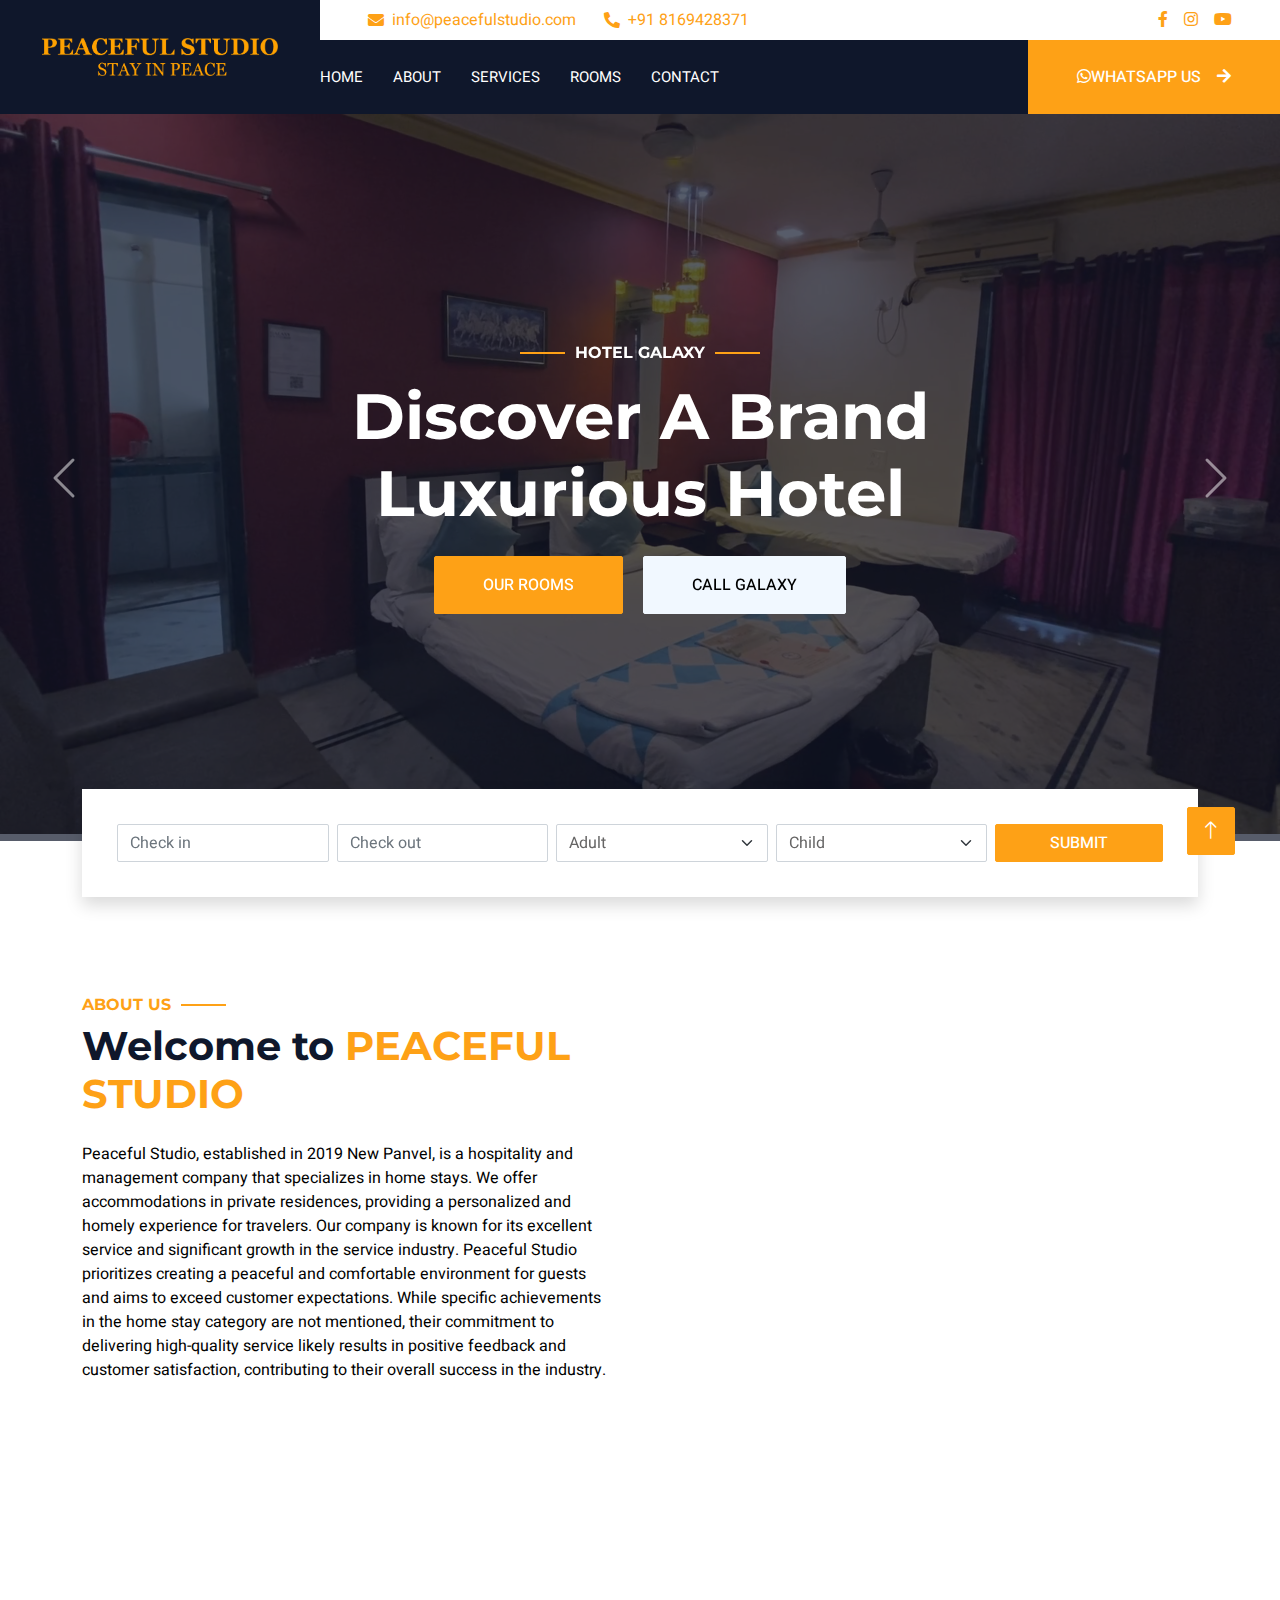
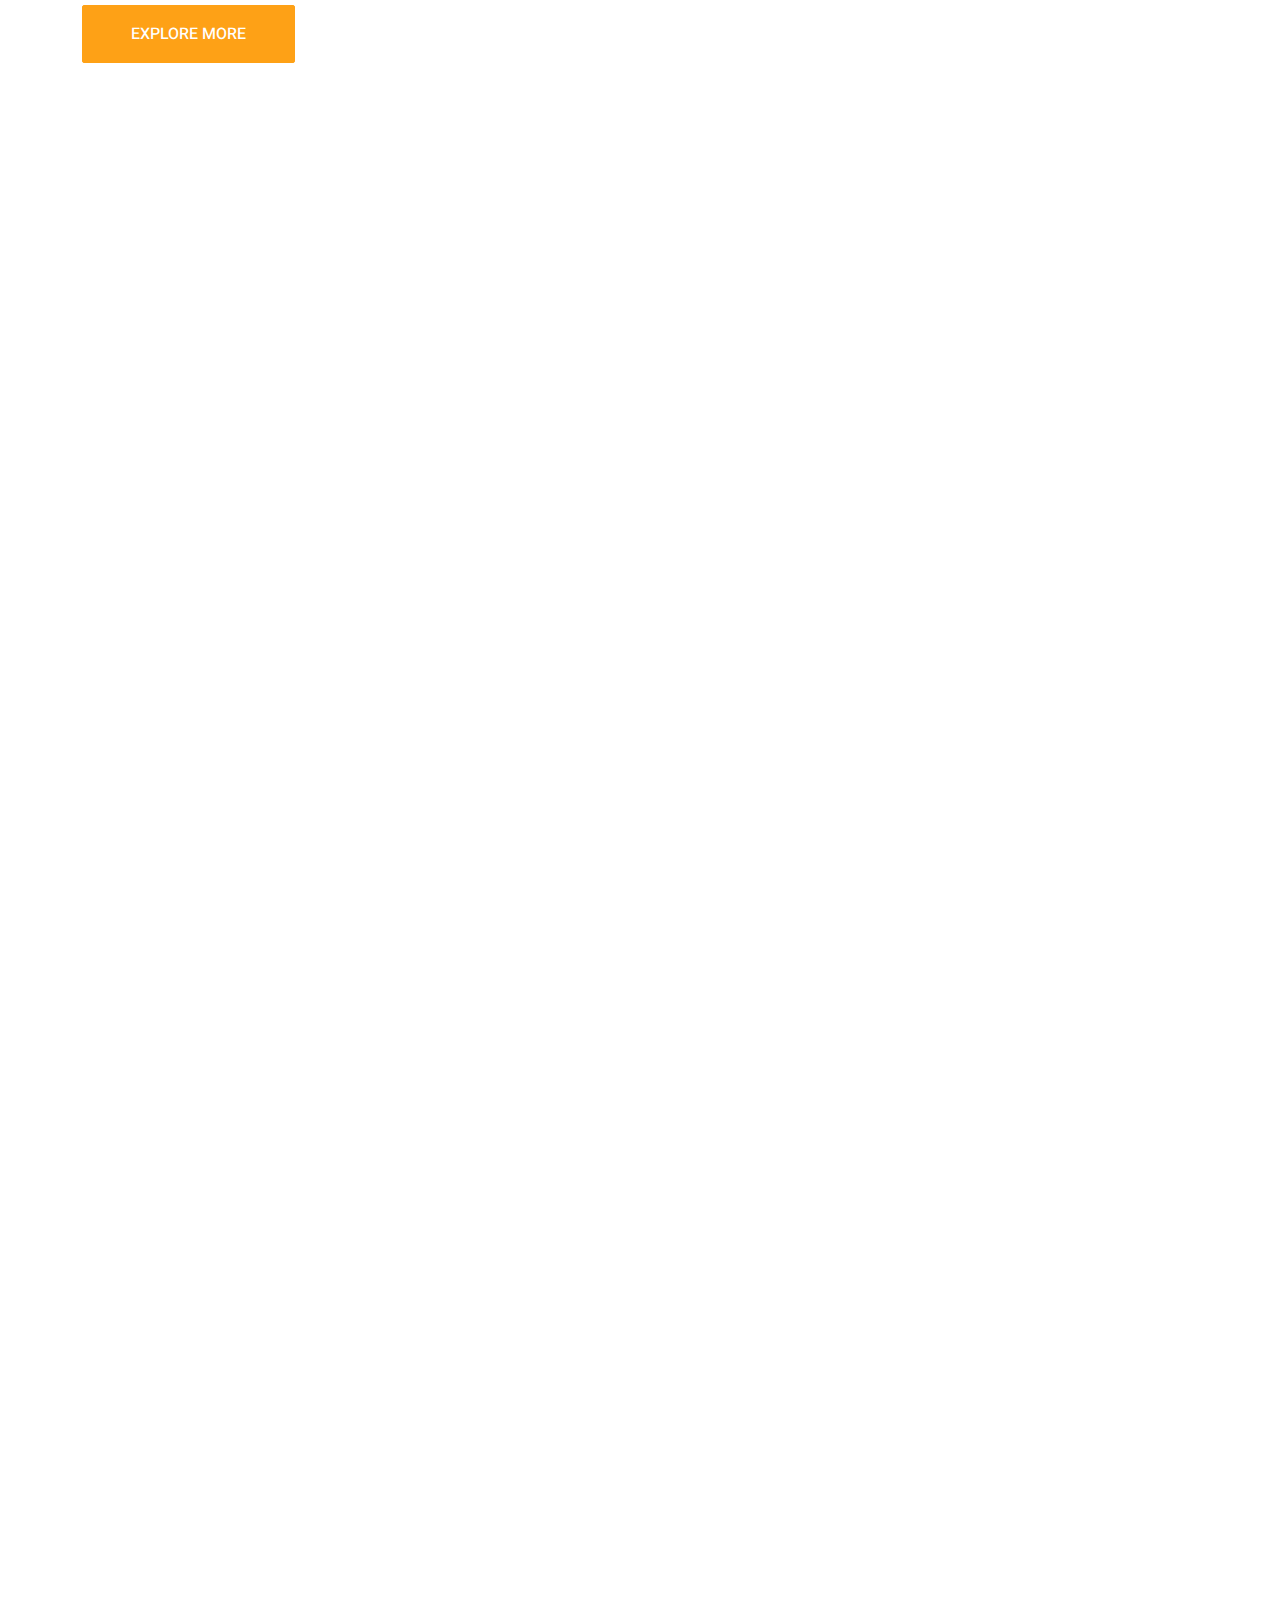
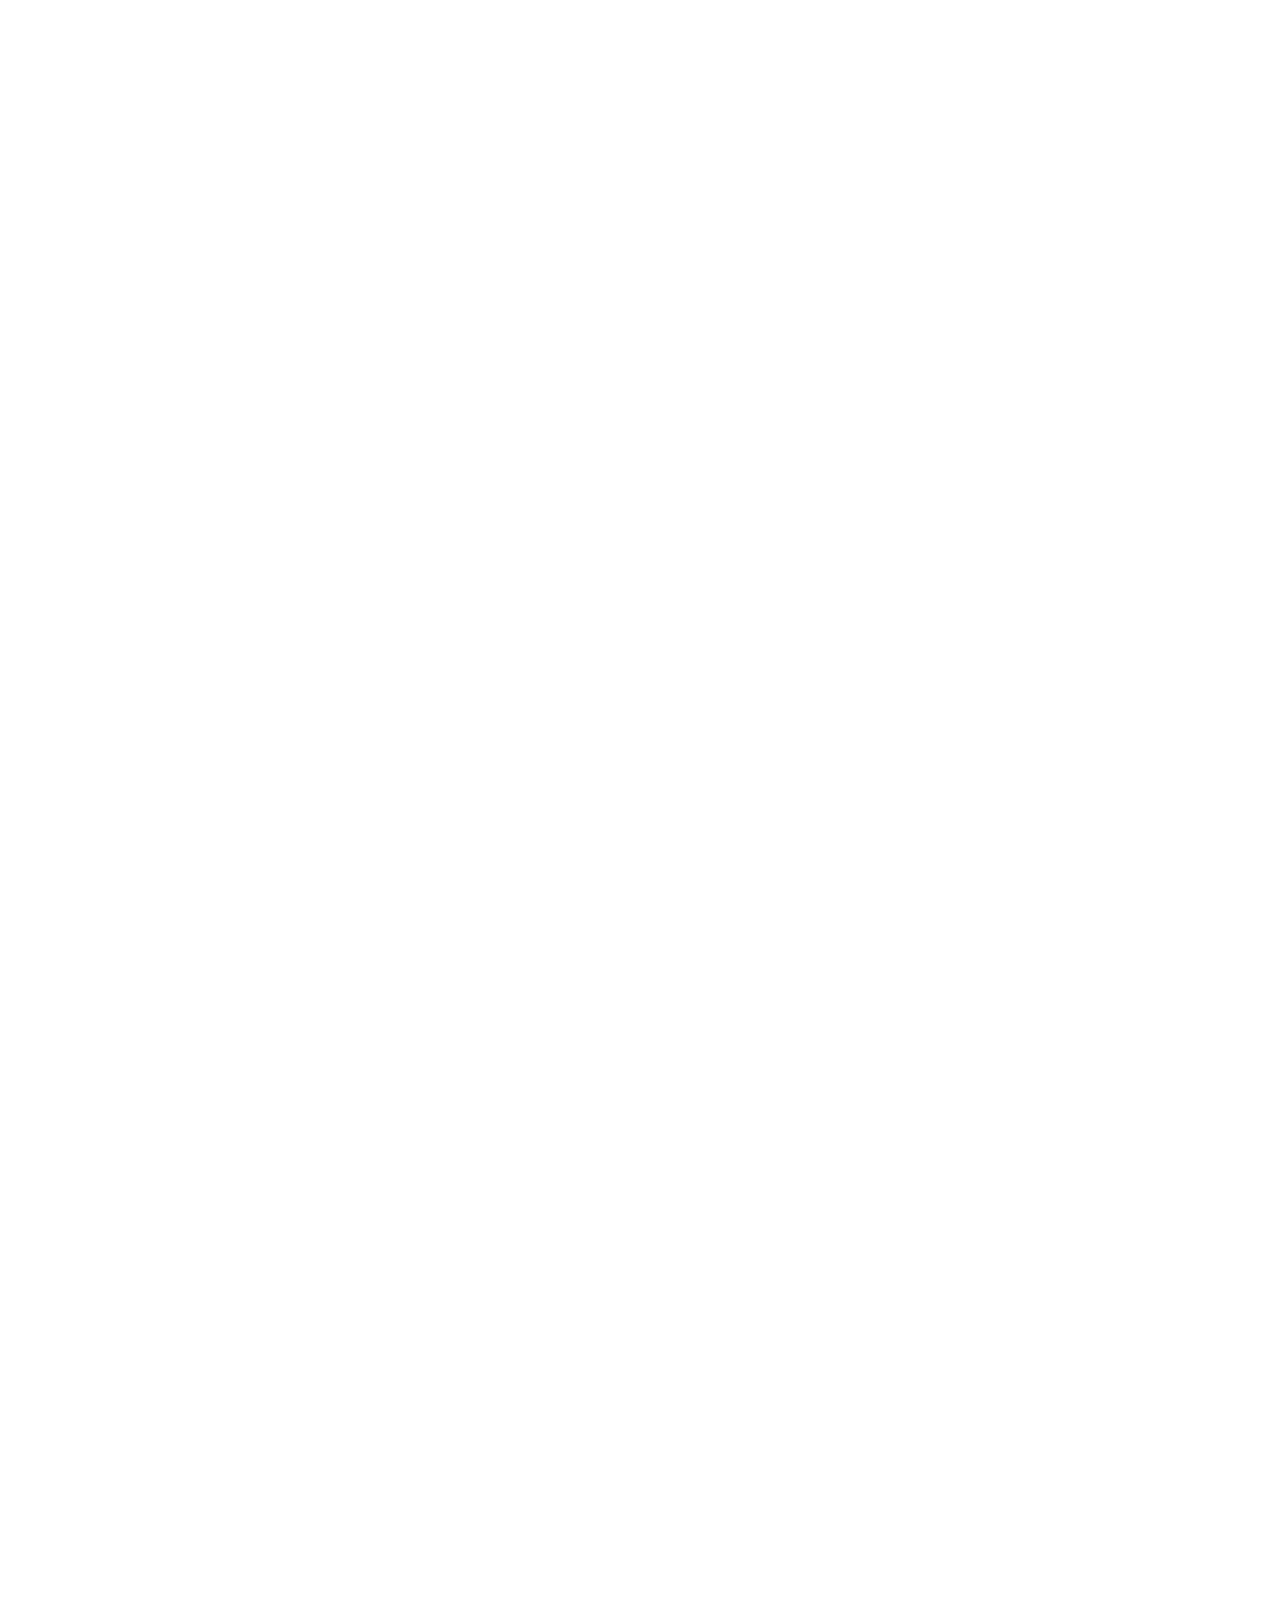
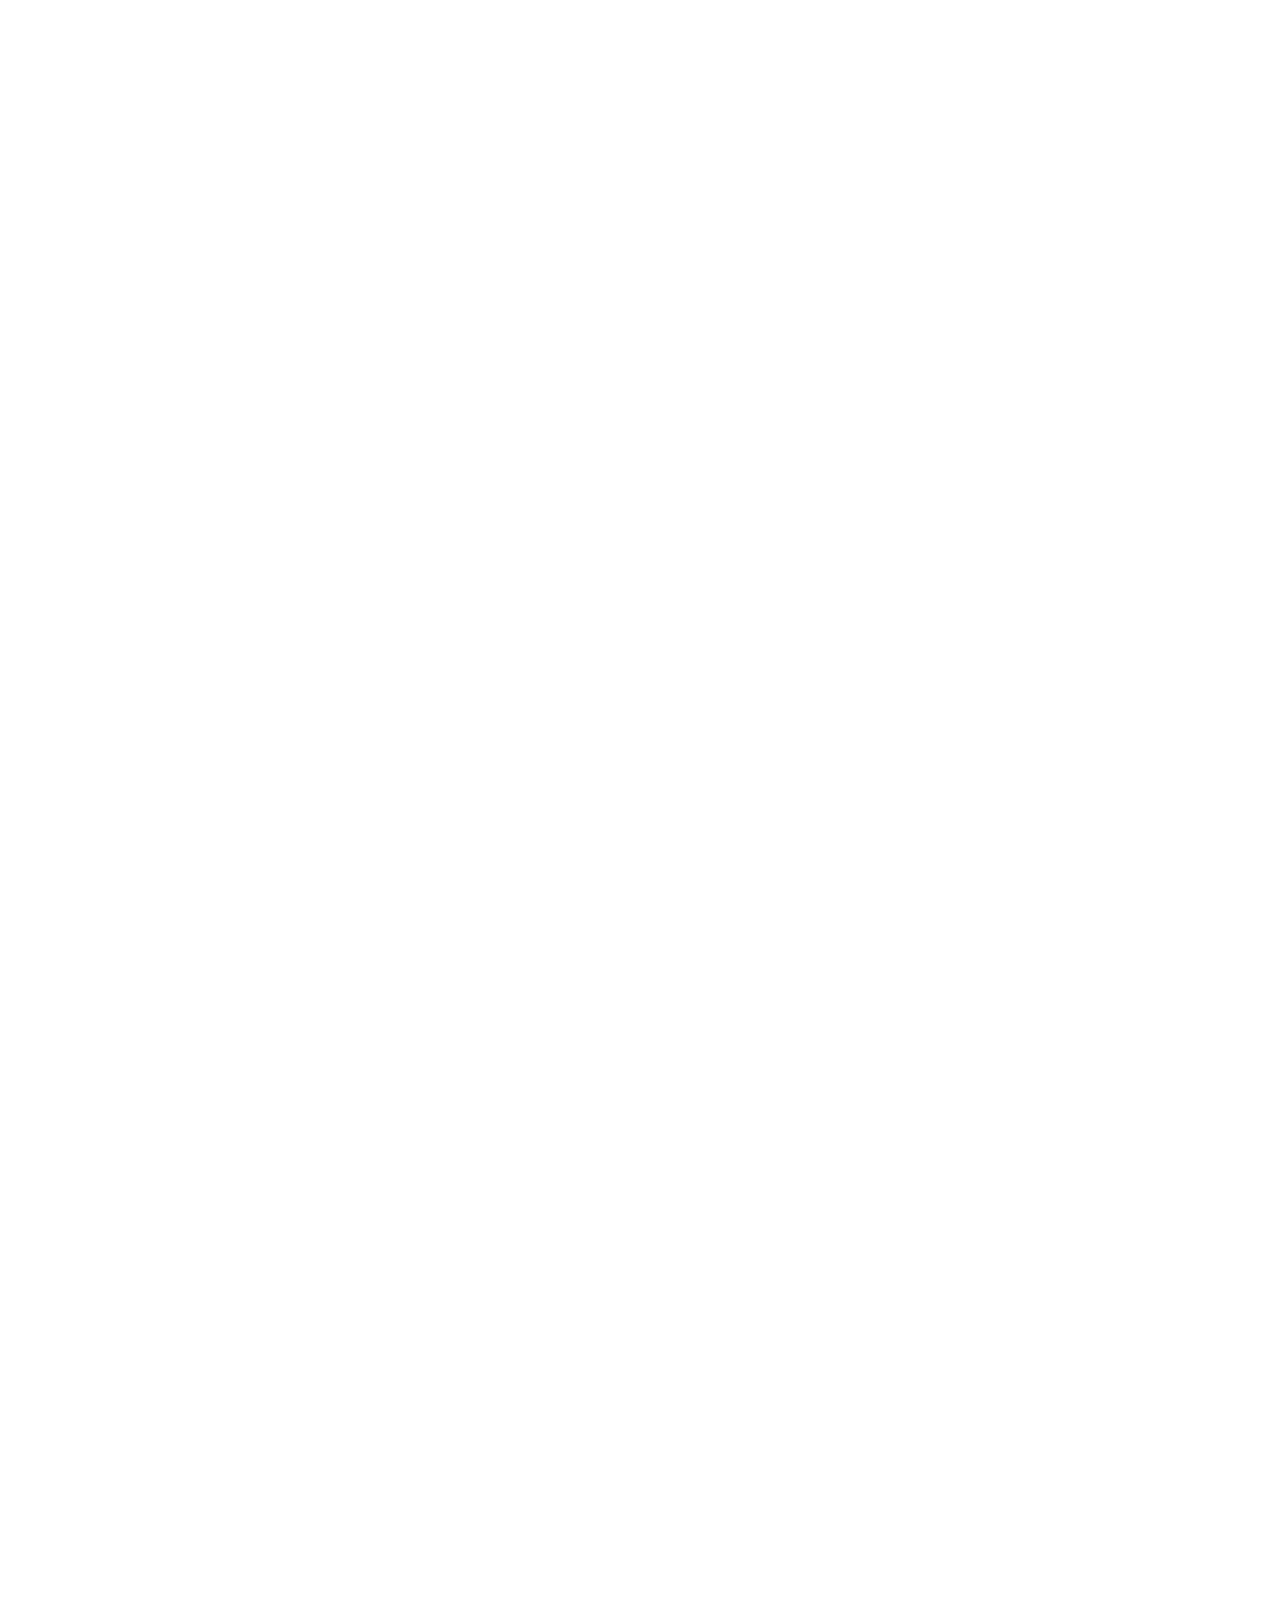
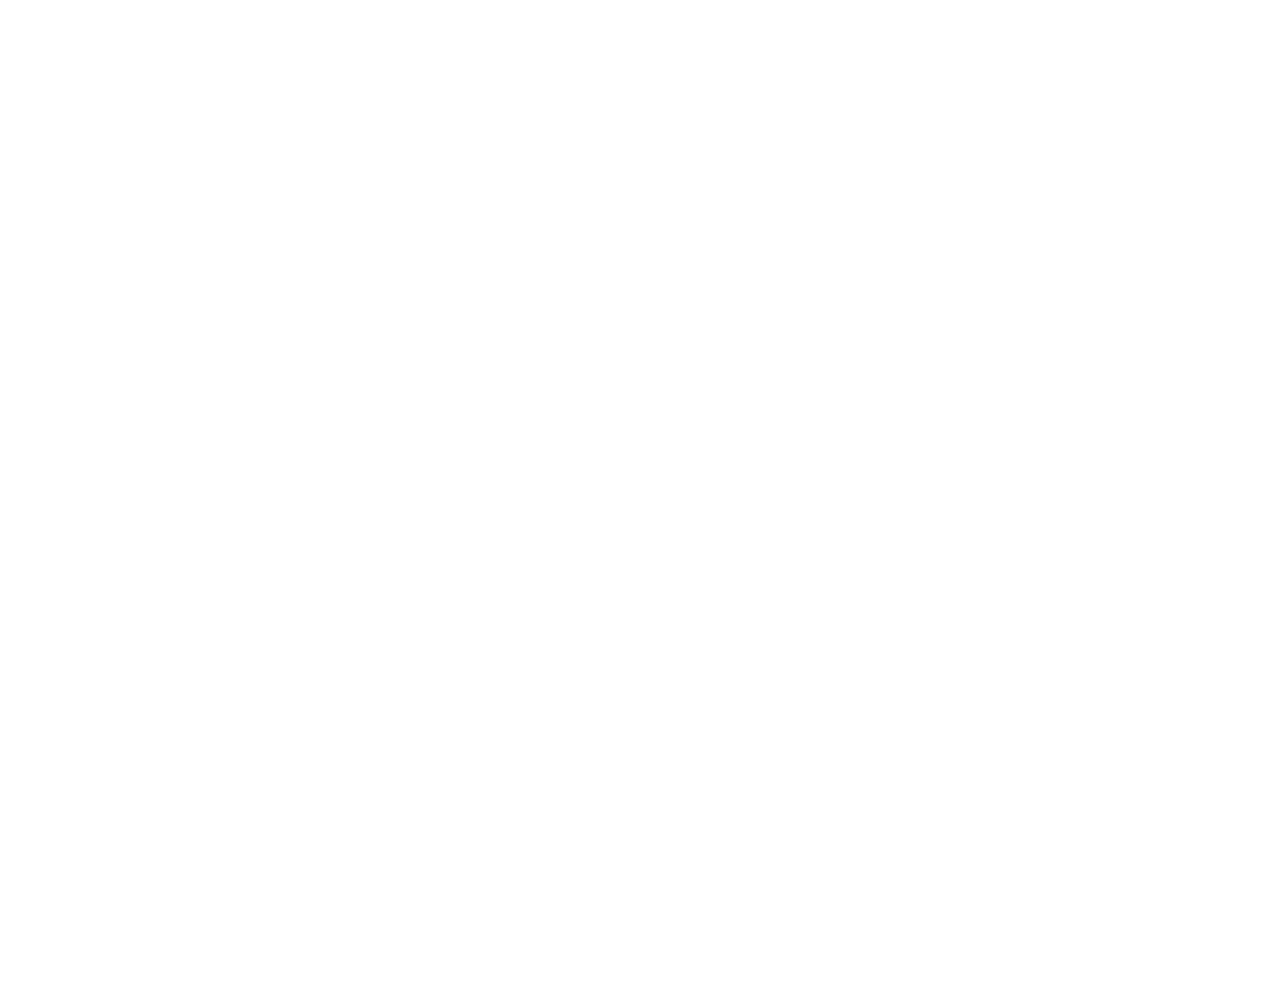
<file: index.html>
<!DOCTYPE html>

<html lang="en">

<head>
    <meta charset="utf-8">
    <title>Peaceful Studio - Stay in peace</title>
    <meta content="width=device-width, initial-scale=1.0" name="viewport">
    <meta
        content="Hospitality management services, Booking rooms, Accommodations, Privacy policy, Serene ambiance, Location (e.g. Panvel), Nearby attractions (e.g. Bhartiya Vidhya Peeth, Nana Nani Park), Luxury rooms, Staycations, Couples retreats, Event hosting, Corporate events, Weddings, Catering and beverage options, Sound system, Convenient location,Personalized experience, Unforgettable memories"
        name="keywords">
    <meta
        content="Welcome to Peaceful Studio, your ultimate destination for a relaxing and rejuvenating vacation experience. Our cozy and comfortable rooms, peaceful ambiance, and top-notch amenities make us the perfect choice for your next getaway."
        name="description">
    <meta name="robots" content="index, follow">
    <meta name="Image" content="https://peacefulstudio.com/imgs/about3.HEIC">

    <!-- Favicon -->
    <link href="img/favicon.ico" rel="icon">

    <!-- Google Web Fonts -->
    <link rel="preconnect" href="https://fonts.googleapis.com">
    <link rel="preconnect" href="https://fonts.gstatic.com" crossorigin>
    <link
        href="https://fonts.googleapis.com/css2?family=Heebo:wght@400;500;600;700&family=Montserrat:wght@400;500;600;700&display=swap"
        rel="stylesheet">

    <!-- Icon Font Stylesheet -->
    <link href="https://cdnjs.cloudflare.com/ajax/libs/font-awesome/5.10.0/css/all.min.css" rel="stylesheet">
    <link href="https://cdn.jsdelivr.net/npm/bootstrap-icons@1.4.1/font/bootstrap-icons.css" rel="stylesheet">

    <!-- Libraries Stylesheet -->
    <link href="lib/animate/animate.css" rel="stylesheet">
    <link href="lib/owlcarousel/assets/owl.carousel.min.css" rel="stylesheet">
    <link href="lib/tempusdominus/css/tempusdominus-bootstrap-4.min.css" rel="stylesheet" />

    <!-- Customized Bootstrap Stylesheet -->
    <link href="css/bootstrap.min.css" rel="stylesheet">
    <!-- <link href="https://cdn.jsdelivr.net/npm/bootstrap@5.3.0-alpha3/dist/css/bootstrap.min.css" rel="stylesheet" integrity="sha384-KK94CHFLLe+nY2dmCWGMq91rCGa5gtU4mk92HdvYe+M/SXH301p5ILy+dN9+nJOZ" crossorigin="anonymous"> -->

    <!-- Template Stylesheet -->
    <link href="css/style.css" rel="stylesheet">

</head>

<body>
    <div class="container-xxl bg-white p-0">
        <!-- Spinner Start -->
        <div id="spinner"
            class="show bg-white position-fixed translate-middle w-100 vh-100 top-50 start-50 d-flex align-items-center justify-content-center">
            <div class="spinner-border text-primary" style="width: 3rem; height: 3rem;" role="status">
                <span class="sr-only">Loading...</span>
            </div>
        </div>
        <!-- Spinner End -->

        <!-- Header Start -->
        <div class="container-fluid bg-dark px-0">
            <div class="row gx-0">
                <div class="col-lg-3 bg-dark d-none d-lg-block">
                    <a href="index.html"
                        class="navbar-brand w-100 h-100 m-0 p-0 d-flex align-items-center justify-content-center">
                        <!-- <h1 class="m-2 text-primary text-uppercase fs-3">Peaceful Studio</h1> -->
                        <img style="padding: 2rem 2rem; width: 300px;" src="./img/PeacefulStudioname.png"
                            alt="Peaceful studio logo">
                    </a>
                </div>
                <div class="col-lg-9">
                    <div class="row gx-0 bg-white d-none d-lg-flex">
                        <div class="col-lg-7 px-5 text-start">
                            <div class="h-100 d-inline-flex align-items-center py-2 me-4">
                                <i class="fa fa-envelope text-primary me-2"></i>
                                <!-- <p class="mb-0">info@peacefulstudio.com</p> -->
                                <a href="aron29@peacefulstudio.com">info@peacefulstudio.com</a>
                            </div>
                            <div class="h-100 d-inline-flex align-items-center py-2">
                                <i class="fa fa-phone-alt text-primary me-2"></i>
                                <!-- <p class="mb-0">91+8169428371</p> -->
                                <a href="tel:91+8169428371">+91 8169428371</a>
                            </div>
                        </div>
                        <div class="col-lg-5 px-5 text-end">
                            <div class="d-inline-flex align-items-center py-2">
                                <a class="me-3" href="https://www.facebook.com/peacefullstudio8/"><i
                                        class="fab fa-facebook-f"></i></a>
                                <!-- <a class="me-3" href=""><i class="fab fa-twitter"></i></a> -->
                                <!-- <a class="me-3" href=""><i class="fab fa-linkedin-in"></i></a> -->
                                <a class="me-3" href="https://www.instagram.com/peacefulstudio8/"><i
                                        class="fab fa-instagram"></i></a>
                                <a class href="https://www.youtube.com/channel/UCd-8kO6cdfuqEeMxDZGKEPA"><i
                                        class="fab fa-youtube"></i></a>
                            </div>
                        </div>
                    </div>
                    <nav class="navbar navbar-expand-lg bg-dark navbar-dark p-3 p-lg-0">
                        <a href="index.html" class="navbar-brand d-block d-lg-none">
                            <!-- <h1 class="m-0 text-primary text-uppercase">Hotelier</h1> -->
                            <img style="padding: 2rem 2rem; width: 300px;" src="./img/PeacefulStudioname.png" alt
                                srcset>
                        </a>
                        <button type="button" class="navbar-toggler" data-bs-toggle="collapse"
                            data-bs-target="#navbarCollapse">
                            <span class="navbar-toggler-icon"></span>
                        </button>
                        <div class="collapse navbar-collapse justify-content-between" id="navbarCollapse">
                            <div class="navbar-nav mr-auto py-0">
                                <a href="index.html" class="nav-item nav-link ">Home</a>
                                <a href="#aboutsection" class="nav-item nav-link">About</a>
                                <a href="#servicesection" class="nav-item nav-link">Services</a>
                                <a href="room.html" class="nav-item nav-link">Rooms</a>
                                <a href="contact.html" class="nav-item nav-link">Contact</a>
                            </div>
                            <a href="https://wa.link/yqxep6"
                                class="btn btn-primary rounded-0 py-4 px-md-5 d-none d-lg-block"><i
                                    class="fab fa-whatsapp"></i>Whatsapp us<i class="fa fa-arrow-right ms-3"></i></a>
                        </div>
                    </nav>
                </div>
            </div>
        </div>
        <!-- Header End -->

        <!-- Carousel Start -->
        <div class="container-fluid p-0 mb-5">
            <div id="header-carousel" class="carousel slide" data-bs-ride="carousel">
                <div class="carousel-inner">
                    <div class="carousel-item active">
                        <!-- <img class="w-100" src="./img/galaxyentry.mp4" alt="Image"> -->
                        <!-- <video autoplay muted>
                            <source src="./img/galaxyentry.MOV" type="video/MOV">
                        </video> -->
                        <!-- <video class="w-100" src="./imgs/galaxyentry.MOV" type="video/MOV" autoplay muted loop ></video> -->
                        <video class="w-100" src="./imgs/ambiance.MOV" type="video/MOV" autoplay muted loop></video>
                        <div class="carousel-caption d-flex flex-column align-items-center justify-content-center">
                            <div class="p-3" style="max-width: 700px;">
                                <h6 class="section-title text-white text-uppercase mb-3 animated slideInDown">Hotel
                                    Galaxy</h6>
                                <h1 class="display-3 text-white mb-4 animated slideInDown">Discover
                                    A Brand Luxurious
                                    Hotel</h1>
                                <a href="room.html#nav-home-tab"
                                    class="btn btn-primary py-md-3 px-md-5 me-3 animated slideInLeft">Our
                                    Rooms</a>
                                <a href="tel:91+9920795348"
                                    class="btn btn-light py-md-3 px-md-5 animated slideInRight">Call
                                    Galaxy</a>
                            </div>
                        </div>
                    </div>
                    <div class="carousel-item">
                        <video class="w-100" src="./imgs/yellowroom.MOV" type="video/MOV" autoplay muted loop></video>
                        <div class="carousel-caption d-flex flex-column align-items-center justify-content-center">
                            <div class="p-3" style="max-width: 700px;">
                                <h6 class="section-title text-white text-uppercase mb-3 animated slideInDown">Hotel
                                    Sonai</h6>
                                <h1 class="display-3 text-white mb-4 animated slideInDown">Discover
                                    A Brand Luxurious
                                    hotel
                                </h1>
                                <a href="room.html#nav-profile-tab"
                                    class="btn btn-primary py-md-3 px-md-5 me-3 animated slideInLeft">Our
                                    Rooms</a>
                                <a href="tel:91+7021790721"
                                    class="btn btn-light py-md-3 px-md-5 animated slideInRight">Call
                                    Sonai</a>
                            </div>
                        </div>
                    </div>
                    <div class="carousel-item">
                        <video class="w-100" src="./imgs/paintwall.MOV" type="video/MOV" autoplay muted loop></video>
                        <div class="carousel-caption d-flex flex-column align-items-center justify-content-center">
                            <div class="p-3" style="max-width: 700px;">
                                <h6 class="section-title text-white text-uppercase mb-3 animated slideInDown">hotel
                                    peacefulstudio</h6>
                                <h1 class="display-3 text-white mb-4 animated slideInDown">Discover
                                    A Brand Luxurious
                                    hotel
                                </h1>
                                <a href="room.html#nav-contact-tab"
                                    class="btn btn-primary py-md-3 px-md-5 me-3 animated slideInLeft">Our
                                    Rooms</a>
                                <a href="tel:91+8169428371"
                                    class="btn btn-light py-md-3 px-md-5 animated slideInRight">Call
                                    Peaceful Studio</a>
                            </div>
                        </div>
                    </div>
                </div>
                <button class="carousel-control-prev" type="button" data-bs-target="#header-carousel"
                    data-bs-slide="prev">
                    <span class="carousel-control-prev-icon" aria-hidden="true"></span>
                    <span class="visually-hidden">Previous</span>
                </button>
                <button class="carousel-control-next" type="button" data-bs-target="#header-carousel"
                    data-bs-slide="next">
                    <span class="carousel-control-next-icon" aria-hidden="true"></span>
                    <span class="visually-hidden">Next</span>
                </button>
            </div>
        </div>
        <!-- Carousel End -->

        <!-- Booking Start -->
        <div class="container-fluid booking pb-5 wow fadeIn" data-wow-delay="0.1s">
            <div class="container">
                <div class="bg-white shadow" style="padding: 35px;">
                    <div class="row g-2">
                        <div class="col-md-10">
                            <div class="row g-2">
                                <div class="col-md-3">
                                    <div class="date" id="date1" data-target-input="nearest">
                                        <input type="text" class="form-control datetimepicker-input"
                                            placeholder="Check in" data-target="#date1" data-toggle="datetimepicker" />
                                    </div>
                                </div>
                                <div class="col-md-3">
                                    <div class="date" id="date2" data-target-input="nearest">
                                        <input type="text" class="form-control datetimepicker-input"
                                            placeholder="Check out" data-target="#date2" data-toggle="datetimepicker" />
                                    </div>
                                </div>
                                <div class="col-md-3">
                                    <select class="form-select">
                                        <option selected>Adult</option>
                                        <option value="1">Adult 1</option>
                                        <option value="2">Adult 2</option>
                                        <option value="3">Adult 3</option>
                                    </select>
                                </div>
                                <div class="col-md-3">
                                    <select class="form-select">
                                        <option selected>Child</option>
                                        <option value="1">Child 1</option>
                                        <option value="2">Child 2</option>
                                        <option value="3">Child 3</option>
                                    </select>
                                </div>
                            </div>
                        </div>
                        <div class="col-md-2">
                            <button class="btn btn-primary w-100"><a href="./booking.html"
                                    style="color: rgb(255, 255, 255);">submit</a></button>
                        </div>
                    </div>
                </div>
            </div>
        </div>
        <!-- Booking End -->

        <!-- About Start -->

        <div class="container-xxl py-5" id="aboutsection">
            <div class="container">
                <div class="row g-5 align-items-center">
                    <div class="col-lg-6">
                        <h6 class="section-title text-start text-primary text-uppercase">About
                            Us</h6>
                        <h1 class="mb-4">Welcome to <span class="text-primary text-uppercase">Peaceful
                                Studio</span>
                        </h1>
                        <p class="mb-4" style="color: black;">Peaceful
                            Studio, established in 2019 New Panvel, is a
                            hospitality and management company that
                            specializes in home stays. We offer
                            accommodations
                            in private residences, providing a personalized
                            and homely experience for travelers. Our
                            company is known for its excellent service and
                            significant growth in the service industry.
                            Peaceful Studio prioritizes creating a peaceful
                            and comfortable environment for guests and
                            aims to exceed customer expectations. While
                            specific achievements in the home stay category
                            are not mentioned, their commitment to
                            delivering high-quality service likely results
                            in
                            positive feedback and customer satisfaction,
                            contributing to their overall success in the
                            industry.</p>
                        <div class="row g-3 pb-4">
                            <div class="col-sm-4 wow fadeIn" data-wow-delay="0.1s">
                                <div class="border rounded p-1">
                                    <div class="border rounded text-center p-4">
                                        <i class="fa fa-hotel fa-2x text-primary mb-2"></i>
                                        <h2 class="mb-1" data-toggle="counter-up">50</h2>
                                        <p class="mb-0">Rooms</p>
                                    </div>
                                </div>
                            </div>
                            <div class="col-sm-4 wow fadeIn" data-wow-delay="0.3s">
                                <div class="border rounded p-1">
                                    <div class="border rounded text-center p-4">
                                        <i class="fa fa-users-cog fa-2x text-primary mb-2"></i>
                                        <h2 class="mb-1" data-toggle="counter-up">100</h2>
                                        <p class="mb-0">Staffs</p>
                                    </div>
                                </div>
                            </div>
                            <div class="col-sm-4 wow fadeIn" data-wow-delay="0.5s">
                                <div class="border rounded p-1">
                                    <div class="border rounded text-center p-4">
                                        <i class="fa fa-users fa-2x text-primary mb-2"></i>
                                        <h2 class="mb-1" data-toggle="counter-up">1200</h2>
                                        <p class="mb-0">Clients</p>
                                    </div>
                                </div>
                            </div>
                        </div>
                        <a class="btn btn-primary py-3 px-5 mt-2" href="/room.html">Explore
                            More</a>
                    </div>
                    <div class="col-lg-6">
                        <div class="row g-3">
                            <div class="col-6 text-end">
                                <img class="img-fluid rounded w-75 wow zoomIn" data-wow-delay="0.1s" src="imgs/wall.JPG"
                                    style="margin-top: 25%;">
                            </div>
                            <div class="col-6 text-start">
                                <img class="img-fluid rounded w-100 wow zoomIn" data-wow-delay="0.3s"
                                    src="imgs/farmhouse room view.jpg">
                            </div>
                            <div class="col-6 text-end">
                                <img class="img-fluid rounded w-50 wow zoomIn" data-wow-delay="0.5s"
                                    src="imgs/about2.HEIC">
                            </div>
                            <div class="col-6 text-start">
                                <img class="img-fluid rounded w-75 wow zoomIn" data-wow-delay="0.7s"
                                    src="img/galaxyentry.PNG">
                            </div>
                        </div>
                    </div>
                </div>
            </div>
        </div>
        <!-- About End -->

        <!-- Room Start -->
        <div class="container-xxl py-5">
            <div class="container">
                <div class="text-center wow fadeInUp" data-wow-delay="0.1s">
                    <h6 class="section-title text-center text-primary text-uppercase">Our
                        Hotels</h6>
                    <h1 class="mb-5">Explore Our <span class="text-primary text-uppercase">Hotels</span></h1>
                </div>
                <div class="row g-10">
                    <div class="col-lg-6 g-5 col-md-6 wow fadeInUp" data-wow-delay="0.6s">
                        <div class="room-item shadow rounded overflow-hidden">
                            <div class="position-relative">
                                <img class="img-fluid" src="imgs/Sunset-Residency.png" alt="Sunset-Residency">
                                <!-- <video class="w-100 h-100" src="./imgs/sunset-residency-by-peacefulstudio-outdoor.png" type="video/MOV" autoplay muted
                                    loop></video> -->
                                <!-- <small
                                    class="position-absolute start-0 top-100 translate-middle-y bg-primary text-white rounded py-1 px-3 ms-4">₹1300/Night</small> -->
                            </div>
                            <div class="p-4 mt-2">
                                <div class="d-flex justify-content-between mb-3">
                                    <h5 class="mb-0">Sunset Residency</h5>
                                    <div class="ps-4">
                                        <small class="fa fa-star text-primary"></small>
                                        <small class="fa fa-star text-primary"></small>
                                        <small class="fa fa-star text-primary"></small>
                                        <small class="fa fa-star text-primary"></small>
                                        <small class="fa fa-star text-primary"></small>

                                    </div>
                                </div>
                                <div class="d-flex mb-3">
                                    <small class="border-end me-3 pe-3"><i class="fa fa-bed text-primary me-2"></i>3
                                        Bed</small>
                                    <small class="border-end me-3 pe-3"><i class="fa fa-bath text-primary me-2"></i>2
                                        Bath</small>
                                    <small><i class="fa fa-wifi text-primary primary me-2"></i>Wifi</small>
                                </div>
                                <p class="text-body mb-3">Nestled in the picturesque Parsik Hill, CBD Belapur, Sunset
                                    Residency, powered by Peacefulstudio, offers a tranquil retreat with breathtaking
                                    views. This exquisite property is thoughtfully designed to provide a comfortable and
                                    relaxing stay.
                                    Room Amenities.</p>
                                <div class="d-flex justify-content-between">
                                    <a class="btn btn-sm btn-primary rounded py-2 px-4"
                                        href="./room.html#nav-contact-tab">View
                                        Detail</a>
                                    <a class="btn btn-sm btn-dark rounded py-2 px-4" href="https://wa.link/9g1yu5">Book
                                        Now</a>
                                </div>
                                <a class="btn btn-dark w-100 mt-2 rounded py-2 px-4"
                                    href="https://maps.app.goo.gl/fqjEMxhBhTxkiw7b6">
                                    View Direction
                                </a>
                            </div>
                        </div>
                    </div>
                    <div class="col-lg-6 g-5 col-md-6 wow fadeInUp" data-wow-delay="0.1s">
                        <div class="room-item shadow rounded overflow-hidden">
                            <div class="position-relative">
                                <img class="img-fluid" src="img/galaxyentry.PNG" alt>
                                <!-- <small
                                    class="position-absolute start-0 top-100 translate-middle-y bg-primary text-white rounded py-1 px-3 ms-4">₹1300/Night</small> -->
                            </div>
                            <div class="p-4 mt-2">
                                <div class="d-flex justify-content-between mb-3">
                                    <h5 class="mb-0">Hotel Galaxy</h5>
                                    <div class="ps-2">
                                        <small class="fa fa-star text-primary"></small>
                                        <small class="fa fa-star text-primary"></small>
                                        <small class="fa fa-star text-primary"></small>
                                        <small class="fa fa-star text-primary"></small>
                                        <small class="fa fa-star text-primary"></small>
                                    </div>
                                </div>
                                <div class="d-flex mb-3">
                                    <small class="border-end me-3 pe-3"><i class="fa fa-bed text-primary me-2"></i>3
                                        Bed</small>
                                    <small class="border-end me-3 pe-3"><i class="fa fa-car text-primary me-2"></i>Car
                                        Parking</small>
                                    <small><i class="fa fa-wifi text-primary primary me-2"></i>Wifi</small>
                                </div>
                                <p class="text-body mb-3">Enjoy a
                                    comfortable stay at Galaxy Lodge Hotel
                                    in Panvel,
                                    Maharashtra. Perfect for staycations,
                                    weddings, and parties, our cozy bedrooms
                                    and
                                    convenient location in Navi Mumbai make
                                    it an ideal choice for your next event.</p>
                                <div class="d-flex justify-content-between">
                                    <a class="btn btn-sm btn-primary rounded py-2 px-4"
                                        href="./room.html#nav-home-tab">View
                                        Rooms</a>
                                    <a class="btn btn-sm btn-dark rounded py-2 px-4" href="https://wa.link/mmqmoa">Book
                                        Now</a>
                                </div>
                                <a class="btn btn-dark w-100 mt-2 rounded py-2 px-4"
                                    href="https://www.google.com/maps/dir/19.0025192,73.0995697/Galaxy+Grand+B%26B+(POWERED+BY+PEACEFUL+STUDIO)/@19.0104869,73.1009925,15z/data=!3m1!4b1!4m9!4m8!1m1!4e1!1m5!1m1!1s0x3be7e84f2bc77679:0xa4cb50caea9e2566!2m2!1d73.1161661!2d19.006632">
                                    View Direction
                                </a>
                            </div>
                        </div>
                    </div>
                    <div class="col-lg-6 g-5 col-md-6 wow fadeInUp" data-wow-delay="0.1s">
                        <div class="room-item shadow rounded overflow-hidden">
                            <div class="position-relative">
                                <img class="img-fluid" src="./imgs/redwings (1).png" alt>
                                <!-- <small
                                    class="position-absolute start-0 top-100 translate-middle-y bg-primary text-white rounded py-1 px-3 ms-4">₹1300/Night</small> -->
                            </div>
                            <div class="p-4 mt-2">
                                <div class="d-flex justify-content-between mb-3">
                                    <h5 class="mb-0">Peacefulstudio Redwing </h5>
                                    <div class="ps-2">
                                        <small class="fa fa-star text-primary"></small>
                                        <small class="fa fa-star text-primary"></small>
                                        <small class="fa fa-star text-primary"></small>
                                        <small class="fa fa-star text-primary"></small>
                                        <small class="fa fa-star text-primary"></small>
                                    </div>
                                </div>
                                <div class="d-flex mb-3">
                                    <small class="border-end me-3 pe-3"><i class="fa fa-table text-primary me-2"></i>3
                                        Spacious Room </small>
                                    <small class="border-end me-3 pe-3"><i class="fa fa-car text-primary me-2"></i>Car
                                        Parking</small>
                                    <small><i class="fa fa-wifi text-primary primary me-2"></i>Wifi</small>
                                </div>
                                <p class="text-body mb-3">Experience tranquility at PeacefulStudio Redwing, a charming
                                    bungalow nestled in Panvel, Navi Mumbai. Offering spacious bedrooms and serene
                                    surroundings, this retreat promises relaxation and comfort. Whether you're seeking a
                                    peaceful getaway or exploring the vibrant city, PeacefulStudio Redwing is your haven
                                    in Panvel.</p>
                                <div class="d-flex justify-content-between">
                                    <a class="btn btn-sm btn-primary rounded py-2 px-4"
                                        href="./room.html#nav-home1-tab">View
                                        Rooms</a>
                                    <a class="btn btn-sm btn-dark rounded py-2 px-4" href="wa.link/wswot9">Book
                                        Now</a>
                                </div>
                                <a class="btn btn-dark w-100 mt-2 rounded py-2 px-4"
                                    href="https://maps.app.goo.gl/ci3K4q1Wo7EWfMYK7">
                                    View Direction
                                </a>
                            </div>
                        </div>
                    </div>
                    
                </div>
                <div class="row g-10">
                    <div class="col-lg-6 g-5 col-md-6 wow fadeInUp" data-wow-delay="0.3s">
                        <div class="room-item shadow rounded overflow-hidden">
                            <div class="position-relative">
                                <img class="img-fluid w-100 h-100" src="imgs/sonai.jpg" alt>
                                <!-- <small
                                    class="position-absolute start-0 top-100 translate-middle-y bg-primary text-white rounded py-1 px-3 ms-4">₹1300/Night</small> -->
                            </div>
                            <div class="p-4 mt-2">
                                <div class="d-flex justify-content-between mb-3">
                                    <h5 class="mb-0">Hotel Sonai</h5>
                                    <div class="ps-2">
                                        <small class="fa fa-star text-primary"></small>
                                        <small class="fa fa-star text-primary"></small>
                                        <small class="fa fa-star text-primary"></small>
                                        <small class="fa fa-star text-primary"></small>
                                        <small class="fa fa-star text-primary"></small>
                                    </div>
                                </div>
                                <div class="d-flex mb-3">
                                    <small class="border-end me-3 pe-3"><i
                                            class="fa fa-bed text-primary me-2"></i>Bedrooms</small>
                                    <small class="border-end me-3 pe-3"><i class="fa fa-car text-primary me-2"></i>Car
                                        Parking</small>
                                    <small><i class="fa fa-wifi text-primary primary me-2"></i>Wifi</small>
                                </div>
                                <p class="text-body mb-3">Elevate your stay
                                    at Hotel Sonai in Panvel, Maharashtra.
                                    Offering a seamless blend of business
                                    and leisure, our hotel is perfect for
                                    corporate travelers and leisure seekers
                                    alike. Enjoy modern amenities, elegant
                                    rooms, and a convenient location in Navi
                                    Mumbai.</p>
                                <div class="d-flex justify-content-between">
                                    <a class="btn btn-sm btn-primary rounded py-2 px-4"
                                        href="./room.html#nav-profile-tab">View
                                        Detail</a>
                                    <a class="btn btn-sm btn-dark rounded py-2 px-4" href="https://wa.link/tenjh8">Book
                                        Now</a>
                                </div>
                                <a class="btn btn-dark w-100 mt-2 rounded py-2 px-4"
                                    href="https://www.google.com/maps/place/Sonai+(+Powered+by+PEACEFULSTUDIO+)/@19.0006549,73.1229395,17z/data=!3m1!4b1!4m23!1m13!4m12!1m4!2m2!1d73.1231582!2d18.9817171!4e1!1m6!1m2!1s0x3be7e9174f6a03ab:0x43aded9653f4e464!2splot+no:-+13,+Sonai+(+Powered+by+PEACEFULSTUDIO+),+Rd+Number+3,+Sector+11,+Navi+Mumbai,+Maharashtra+410206!2m2!1d73.1255144!2d19.0006498!3m8!1s0x3be7e9174f6a03ab:0x43aded9653f4e464!5m2!4m1!1i2!8m2!3d19.0006498!4d73.1255144!16s%2Fg%2F11l23q8c0s?entry=ttu">
                                    View Direction
                                </a>
                            </div>
                        </div>
                    </div>
                    
                    <div class="col-lg-6 g-5 col-md-6 wow fadeInUp" data-wow-delay="0.3s">
                        <div class="room-item shadow rounded overflow-hidden">
                            <div class="position-relative">
                                <img class="img-fluid align-items-center w-100" src="imgs/manishafarmhouse1.jpg"
                                    alt="SKY's LIMIT - The Farmhouse panvel ">
                                <!-- <small
                                    class="position-absolute start-0 top-100 translate-middle-y bg-primary text-white rounded py-1 px-3 ms-4">₹1300/Night</small> -->
                            </div>
                            <div class="p-4 mt-2">
                                <div class="d-flex justify-content-between mb-3">
                                    <h5 class="mb-0">Manisha Farmhouse</h5>
                                    <div class="ps-2">
                                        <small class="fa fa-star text-primary"></small>
                                        <small class="fa fa-star text-primary"></small>
                                        <small class="fa fa-star text-primary"></small>
                                        <small class="fa fa-star text-primary"></small>
                                        <small class="fa fa-star text-primary"></small>
                                    </div>
                                </div>
                                <div class="d-flex mb-3">
                                    <small class="border-end me-3 pe-3"><i
                                            class="fa fa-bed text-primary me-2"></i>Bedrooms</small>
                                    <small class="border-end me-3 pe-3"><i class="fa fa-car text-primary me-2"></i>Car
                                        Parking</small>
                                    <small><i class="fa fa-wifi text-primary primary me-2"></i>Wifi</small>
                                </div>
                                <p class="text-body mb-3">
                                    Discover the enchanting allure of
                                    Manisha Farmhouse, a serene escape
                                    cocooned amidst nature's beauty. Embrace
                                    the tranquility of lush landscapes, cozy
                                    cottages, and the rustic charm that sets
                                    the perfect stage for a tranquil
                                    vacation, romantic escapade, or joyous
                                    celebration. Relish delightful moments
                                    with loved ones, bask in the warmth of
                                    bonfires under the twinkling stars, and
                                    create cherished memories to last a
                                    lifetime. With personalized services and
                                    a convenient location, our farmhouse
                                    promises an unforgettable experience.
                                    Book now and immerse yourself in the
                                    captivating essence of Manisha
                                    Farmhouse, where blissful serenity
                                    awaits.
                                </p>
                                <div class="d-flex justify-content-between">
                                    <a class="btn btn-sm btn-primary rounded py-2 px-4"
                                        href="./room.html#nav-farmhouse-tab">View
                                        Detail</a>
                                    <a class="btn btn-sm btn-dark rounded py-2 px-4" href="https://wa.link/gictt3">Book
                                        Now</a>
                                </div>
                                <a class="btn btn-dark w-100 mt-2 rounded py-2 px-4"
                                    href="https://goo.gl/maps/giFg5q3jLkM8ueQT9">
                                    View Direction
                                </a>
                            </div>
                        </div>
                    </div>
                    <div class="col-lg-6 g-5 col-md-6 wow fadeInUp" data-wow-delay="0.3s">
                        <div class="room-item shadow rounded overflow-hidden">
                            <div class="position-relative">
                                <img class="img-fluid align-items-center w-100" src="imgs/farmhouse front.jpg"
                                    alt="SKY's LIMIT - The Farmhouse panvel ">
                                <!-- <small
                                    class="position-absolute start-0 top-100 translate-middle-y bg-primary text-white rounded py-1 px-3 ms-4">₹1300/Night</small> -->
                            </div>
                            <div class="p-4 mt-2">
                                <div class="d-flex justify-content-between mb-3">
                                    <h5 class="mb-0">Party Farmhouse</h5>
                                    <div class="ps-2">
                                        <small class="fa fa-star text-primary"></small>
                                        <small class="fa fa-star text-primary"></small>
                                        <small class="fa fa-star text-primary"></small>
                                        <small class="fa fa-star text-primary"></small>
                                        <small class="fa fa-star text-primary"></small>
                                    </div>
                                </div>
                                <div class="d-flex mb-3">
                                    <small class="border-end me-3 pe-3"><i
                                            class="fa fa-bed text-primary me-2"></i>Bedrooms</small>
                                    <small class="border-end me-3 pe-3"><i class="fa fa-car text-primary me-2"></i>Car
                                        Parking</small>
                                    <small><i class="fa fa-wifi text-primary primary me-2"></i>Wifi</small>
                                </div>
                                <p class="text-body mb-3">Escape the hustle
                                    and bustle of the city and host your
                                    next
                                    event at The Party Farmhouse in Panvel.
                                    Our stunning venue boasts a serene
                                    outdoor
                                    setting with lush green lawns, a
                                    sparkling pool, and a rustic farmhouse
                                    perfect for
                                    any occasion. From corporate events to
                                    weddings and everything in between, our
                                    experienced event team will work with
                                    you to customize and create an
                                    unforgettable
                                    experience for you and your guests.
                                    Indulge in our delectable catering and
                                    beverage
                                    options, take advantage of ample
                                    parking, and enjoy the high-quality
                                    sound system.
                                    Book now and make your event a truly
                                    memorable one. Plus, with a convenient
                                    location
                                    just 20km from Panvel railway station,
                                    you can easily reach us within an hour
                                    by
                                    vehicle.</p>
                                <div class="d-flex justify-content-between">
                                    <a class="btn btn-sm btn-primary rounded py-2 px-4"
                                        href="./room.html#nav-farmhouse-tab">View
                                        Detail</a>
                                    <a class="btn btn-sm btn-dark rounded py-2 px-4" href="https://wa.link/tooo07">Book
                                        Now</a>
                                </div>
                                <a class="btn btn-dark w-100 mt-2 rounded py-2 px-4"
                                    href="https://goo.gl/maps/zVyPLfhMvZQjhHR46?coh=178571&entry=tt">
                                    View Direction
                                </a>
                            </div>
                        </div>
                    </div>
                </div>
            </div>
        </div>
        <!-- Room End -->

        <!-- Video Start -->
        <div class="container-xxl py-5 px-0 wow zoomIn" data-wow-delay="0.1s">
            <div class="row g-0">
                <div class="col-md-6 bg-dark d-flex align-items-center">
                    <div class="p-5">
                        <h6 class="section-title text-start text-white text-uppercase mb-3">Luxury
                            Living</h6>
                        <h1 class="text-white mb-4">Discover A Brand
                            Luxurious Hotel</h1>
                        <p class="text-white mb-4">Tempor erat elitr rebum
                            at clita. Diam dolor diam ipsum sit. Aliqu
                            diam amet diam et eos. Clita erat ipsum et lorem
                            et sit, sed stet lorem sit clita duo justo
                            magna dolore erat amet</p>
                        <a href="./room.html" class="btn btn-primary py-md-3 px-md-5 me-3">Our
                            Rooms</a>
                        <a href="./booking.html" class="btn btn-light py-md-3 px-md-5">Book A
                            Room</a>
                    </div>
                </div>
                <div class="col-md-6">
                    <div class="video">
                        <button type="button" class="btn-play" data-bs-toggle="modal"
                            data-src="https://www.youtube.com/embed/PJF992o2fVk" data-bs-target="#videoModal">
                            <span></span>
                        </button>
                    </div>
                </div>
            </div>
        </div>

        <div class="modal fade" id="videoModal" tabindex="-1" aria-labelledby="exampleModalLabel" aria-hidden="true">
            <div class="modal-dialog">
                <div class="modal-content rounded-0">
                    <div class="modal-header">
                        <h5 class="modal-title" id="exampleModalLabel">PEACEFUL
                            STUDIO || Youtube Video</h5>
                        <button type="button" class="btn-close" data-bs-dismiss="modal" aria-label="Close"></button>
                    </div>
                    <div class="modal-body">
                        <!-- 16:9 aspect ratio -->
                        <div class="ratio ratio-16x9">
                            <iframe class="embed-responsive-item" src id="video" allowfullscreen
                                allowscriptaccess="always" allow="autoplay"></iframe>
                        </div>
                    </div>
                </div>
            </div>
        </div>
        <!-- Video Start -->

        <!-- Service Start -->
        <div class="container-xxl py-5" id="servicesection">
            <div class="container">
                <div class="text-center wow fadeInUp" data-wow-delay="0.1s">
                    <h6 class="section-title text-center text-primary text-uppercase">Our
                        Services</h6>
                    <h1 class="mb-5">Explore Our <span class="text-primary text-uppercase">Services</span></h1>
                </div>
                <div class="row g-4">
                    <div class="col-lg-4 col-md-6 wow fadeInUp" data-wow-delay="0.1s">
                        <a class="service-item rounded" href>
                            <div class="service-icon bg-transparent border rounded p-1">
                                <div
                                    class="w-100 h-100 border rounded d-flex align-items-center justify-content-center">
                                    <i class="fa fa-hotel fa-2x text-primary"></i>
                                </div>
                            </div>
                            <h5 class="mb-3">Rooms & Appartment</h5>
                            <p class="text-body mb-0"> Our hotel features
                                cozy and well-appointed rooms with modern
                                amenities to ensure a comfortable stay.</p>
                        </a>
                    </div>
                    <div class="col-lg-4 col-md-6 wow fadeInUp" data-wow-delay="0.2s">
                        <a class="service-item rounded" href>
                            <div class="service-icon bg-transparent border rounded p-1">
                                <div
                                    class="w-100 h-100 border rounded d-flex align-items-center justify-content-center">
                                    <i class="fa fa-utensils fa-2x text-primary"></i>
                                </div>
                            </div>
                            <h5 class="mb-3">Food & Restaurant</h5>
                            <p class="text-body mb-0">we provide a
                                fully-equipped kitchen for our guests to use
                                during
                                their stay. Whether they want to prepare a
                                quick snack or cook a homemade meal.</p>
                        </a>
                    </div>
                    <div class="col-lg-4 col-md-6 wow fadeInUp" data-wow-delay="0.4s">
                        <a class="service-item rounded" href>
                            <div class="service-icon bg-transparent border rounded p-1">
                                <div
                                    class="w-100 h-100 border rounded d-flex align-items-center justify-content-center">
                                    <!-- <i class="fa fa-staff fa-2x text-primary"></i> -->
                                    <i class="bi bi-check2-circle"></i>
                                </div>
                            </div>
                            <h5 class="mb-3">24/7 Front Desk Assistance</h5>
                            <p class="text-body mb-0">Our friendly and
                                professional front desk staff are available
                                24/7
                                to assist you with any inquiries or requests
                                you may have.</p>
                        </a>
                    </div>
                    <div class="col-lg-4 col-md-6 wow fadeInUp" data-wow-delay="0.5s">
                        <a class="service-item rounded" href>
                            <div class="service-icon bg-transparent border rounded p-1">
                                <div
                                    class="w-100 h-100 border rounded d-flex align-items-center justify-content-center">
                                    <i class="fa fa-glass-cheers fa-2x text-primary"></i>
                                </div>
                            </div>
                            <h5 class="mb-3">Event & Party</h5>
                            <p class="text-body mb-0"> Whether you're
                                planning a wedding, a party, or any other
                                event,
                                our hotel offers event spaces that can
                                accommodate your needs.</p>
                        </a>
                    </div>
                    <div class="col-lg-4 col-md-6 wow fadeInUp" data-wow-delay="0.6s">
                        <a class="service-item rounded" href>
                            <div class="service-icon bg-transparent border rounded p-1">
                                <div
                                    class="w-100 h-100 border rounded d-flex align-items-center justify-content-center">
                                    <i class="fa fa-wifi fa-2x text-primary"></i>
                                </div>
                            </div>
                            <h5 class="mb-3">Free Wifi</h5>
                            <p class="text-body mb-0"> Stay connected during
                                your stay with our complimentary Wi-Fi
                                service. Enjoy high-speed internet access
                                throughout the hotel.</p>
                        </a>
                    </div>
                </div>
            </div>
        </div>
        <!-- Service End -->

        <!-- Newsletter Start -->
        <div class="container newsletter mt-5 wow fadeIn" data-wow-delay="0.1s">
            <div class="row justify-content-center">
                <div class="col-lg-10 border rounded p-1">
                    <div class="border rounded text-center p-1">
                        <div class="bg-white rounded text-center p-5">
                            <h4 class="mb-4">Subscribe Our <span class="text-primary text-uppercase">Newsletter</span>
                            </h4>
                            <div class="position-relative mx-auto" style="max-width: 400px;">
                                <form name="submit-to-google-sheet">
                                    <input class="form-control w-100 py-3 ps-4 pe-5" name="Email" type="Email"
                                        placeholder="Enter your email" id="myinput">
                                    <button type="button"
                                        class="btn btn-primary py-2 px-3 position-absolute top-0 end-0 mt-2 me-2"
                                        id="submit">Submit</button>
                                </form>
                            </div>
                        </div>
                    </div>
                </div>
            </div>
        </div>
        <!-- Newsletter Start -->

        <!-- Footer Start -->
        <div class="container-fluid bg-dark text-light footer wow fadeIn" data-wow-delay="0.1s">
            <div class="container pb-5">
                <div class="row g-5">
                    <div class="col-md-6 col-lg-4">
                        <div class="bg-primary rounded p-4">
                            <a href="index.html">
                                <h1 class="text-white text-uppercase mb-3">Peaceful
                                    Studio</h1>
                            </a>
                            <p class="text-white mb-0">
                                A hospitality management agency offering
                                affordable and spacious
                                accommodations. Our focus on modern
                                amenities and tranquility provides the
                                ultimate
                                escape from the hustle and bustle of
                                everyday life.
                            </p>
                        </div>
                    </div>
                    <div class="col-md-6 col-lg-3">
                        <h6 class="section-title text-start text-primary text-uppercase mb-4">Contact</h6>
                        <p class="mb-2"><i class="fa fa-map-marker-alt me-3"></i>Sector-6,
                            New Panvel, Maharashtra</p>
                        <p class="mb-2"><i class="fa fa-phone-alt me-3"></i><a class="text-primary"
                                href="tel:91+8169428371">+91 8169428371</a></p>
                        <p class="mb-2"><i class="fa fa-phone-alt me-3"></i><a class="text-primary"
                                href="tel:91+9920795348">+91 9920795348</a></p>
                        <p class="mb-1"><i class="fa fa-envelope me-3"></i><a class="text-primary"
                                href="aron29@peacefulstudio.com">info@peacefulstudio.com</a></p>
                        <div class="d-flex pt-2">
                            <a class="btn btn-outline-light btn-social"
                                href="https://www.instagram.com/peacefulstudio8/"><i class="fab fa-instagram"></i></a>
                            <a class="btn btn-outline-light btn-social"
                                href="https://www.facebook.com/peacefullstudio8/"><i class="fab fa-facebook-f"></i></a>
                            <a class="btn btn-outline-light btn-social"
                                href="https://www.youtube.com/channel/UCd-8kO6cdfuqEeMxDZGKEPA"><i
                                    class="fab fa-youtube"></i></a>
                            <!-- <a class="btn btn-outline-light btn-social" href=""><i class="fab fa-linkedin-in"></i></a> -->
                        </div>
                    </div>
                    <div class="col-lg-5 col-md-12">
                        <div class="row gy-5 g-4">
                            <div class="col-md-6">
                                <h6 class="section-title text-start text-primary text-uppercase mb-4">Company</h6>
                                <a class="btn btn-link" href="./index.html#aboutsection">About
                                    Us</a>
                                <a class="btn btn-link" href="./index.html#servicesection">Services</a>
                                <a class="btn btn-link" href="./privacypolicy.html">Privacy
                                    Policy</a>
                                <a class="btn btn-link" href="./termsandconditions.html">Terms &
                                    Condition</a>
                                <a class="btn btn-link" href="./contact.html#support">Support</a>
                            </div>
                            <div class="col-md-6">
                                <h6 class="section-title text-start text-primary text-uppercase mb-4">Our
                                    Hotels</h6>
                                <a class="btn btn-link" id="arthvi-section"
                                    href="https://peacefulstudio.com/room.htmlnav-home1">Apartment Executive</a>
                                <a class="btn btn-link" id="galaxy-section"
                                    href="https://peacefulstudio.com/room.htmlnav-home">Hotel
                                    Galaxy</a>
                                <a class="btn btn-link" id="sonai-section"
                                    href="https://peacefulstudio.com/room.nav-profile">Hotel
                                    Sonai</a>
                                <a class="btn btn-link" id="peaceful-section"
                                    href="https://peacefulstudio.com/room.nav-contact">Hotel
                                    Peaceful Studio</a>
                                <a class="btn btn-link" id="farmhouse-section"
                                    href="https://peacefulstudio.com/room.htmlnav-farmhouse">The
                                    Farmhouse</a>
                                <!-- <a class="btn btn-link" onclick="window.location.href='/room.html#nav-Farmhouse';">The Farmhouse</a> -->
                                <!-- <a class="btn btn-link" href="">GYM & Yoga</a> -->
                            </div>
                        </div>
                    </div>
                </div>
            </div>
            <div class="container">
                <div class="copyright">
                    <div class="row">
                        <div class="col-md-6 text-center text-md-start mb-3 mb-md-0">
                            &copy; <a class="border-bottom" href="www.peacefulstudio.com">Peaceful
                                Studio</a>, All Right
                            Reserved.
                            Designed By <a class="border-bottom" href="https://www.rahulborhade.me">Rahul
                                Borhade</a>
                        </div>
                    </div>
                </div>
            </div>
        </div>
        <!-- Footer End -->
        <script>
            const farmhousesection = document.getElementById('farmhouse-section');
            farmhousesection.addEventListener('click', (event) => {
                event.preventDefault(); // Prevents the default behavior of the link

                // Redirect to room.html
                window.location.href = 'room.html#nav-farmhouse-tab';
            });

            const peacefulsection = document.getElementById('peaceful-section');
            peacefulsection.addEventListener('click', (event) => {
                event.preventDefault(); // Prevents the default behavior of the link

                // Redirect to room.html
                window.location.href = 'room.html#nav-contact-tab';
            });
            const sonaisection = document.getElementById('sonai-section');
            sonaisection.addEventListener('click', (event) => {
                event.preventDefault(); // Prevents the default behavior of the link

                // Redirect to room.html
                window.location.href = 'room.html#nav-profile-tab';
            });
            const galaxysection = document.getElementById('galaxy-section');
            galaxysection.addEventListener('click', (event) => {
                event.preventDefault(); // Prevents the default behavior of the link

                // Redirect to room.html
                window.location.href = 'room.html#nav-home-tab';
            });


        </script>

        <!-- Back to Top -->
        <a href="#" class="btn btn-lg btn-primary btn-lg-square back-to-top"><i class="bi bi-arrow-up"></i></a>
    </div>

    <!-- JavaScript Libraries -->
    <script src="https://code.jquery.com/jquery-3.4.1.min.js"></script>
    <!-- <script src="https://cdn.jsdelivr.net/npm/bootstrap@5.0.0/dist/js/bootstrap.bundle.min.js"></script> -->
    <script src="https://cdn.jsdelivr.net/npm/bootstrap@5.3.0-alpha3/dist/js/bootstrap.bundle.min.js"
        integrity="sha384-ENjdO4Dr2bkBIFxQpeoTz1HIcje39Wm4jDKdf19U8gI4ddQ3GYNS7NTKfAdVQSZe"
        crossorigin="anonymous"></script>
    <script src="lib/wow/wow.min.js"></script>
    <script src="lib/easing/easing.min.js"></script>
    <script src="lib/waypoints/waypoints.min.js"></script>
    <script src="lib/counterup/counterup.min.js"></script>
    <script src="lib/owlcarousel/owl.carousel.min.js"></script>
    <script src="lib/tempusdominus/js/moment.min.js"></script>
    <script src="lib/tempusdominus/js/moment-timezone.min.js"></script>
    <script src="lib/tempusdominus/js/tempusdominus-bootstrap-4.min.js"></script>

    <!-- Template Javascript -->
    <script src="js/main.js"></script>

    <!-- Newsletter Script -->
    <script>
        const scriptURL = 'https://script.google.com/macros/s/AKfycbwsMjqYqvi8em5pNG5pv2mWZoZXtcP1H3nD_jNmlkC8-z0eUXkQpHjTgrYNhhBkBT9k/exec'
        const form = document.forms['submit-to-google-sheet']

        form.addEventListener('submit', e => {
            e.preventDefault()
            fetch(scriptURL, { method: 'POST', body: new FormData(form) })
                .then(response => console.log('Success!', response))
                .catch(error => console.error('Error!', error.message))
        })
    </script>
</body>

</html>
</file>
<file: css/style.css>
/********** Template CSS **********/
:root {
    --primary: rgb(254, 161, 22);
    --light: #F1F8FF;
    --dark: #0F172B;
}

.fw-medium {
    font-weight: 500 !important;
}

.fw-semi-bold {
    font-weight: 600 !important;
}

.back-to-top {
    position: fixed;
    display: none;
    right: 45px;
    bottom: 45px;
    z-index: 99;
}


/*** Spinner ***/
#spinner {
    opacity: 0;
    visibility: hidden;
    transition: opacity .5s ease-out, visibility 0s linear .5s;
    z-index: 99999;
}

#spinner.show {
    transition: opacity .5s ease-out, visibility 0s linear 0s;
    visibility: visible;
    opacity: 1;
}


/*** Button ***/
.btn {
    font-weight: 500;
    text-transform: uppercase;
    transition: .5s;
}

.btn.btn-primary,
.btn.btn-secondary {
    color: #FFFFFF;
}

.btn-square {
    width: 38px;
    height: 38px;
}

.btn-sm-square {
    width: 32px;
    height: 32px;
}

.btn-lg-square {
    width: 48px;
    height: 48px;
}

.btn-square,
.btn-sm-square,
.btn-lg-square {
    padding: 0;
    display: flex;
    align-items: center;
    justify-content: center;
    font-weight: normal;
    border-radius: 2px;
}


/*** Navbar ***/
.navbar-dark .navbar-nav .nav-link {
    margin-right: 30px;
    padding: 25px 0;
    color: #FFFFFF;
    font-size: 15px;
    text-transform: uppercase;
    outline: none;
}

.navbar-dark .navbar-nav .nav-link:hover,
.navbar-dark .navbar-nav .nav-link.active {
    color: var(--primary);
}

@media (max-width: 991.98px) {
    .navbar-dark .navbar-nav .nav-link  {
        margin-right: 0;
        padding: 10px 0;
    }
}


/*** Header ***/
.carousel-caption {
    top: 0;
    left: 0;
    right: 0;
    bottom: 0;
    background: rgba(15, 23, 43, .7);
    z-index: 1;
}

.carousel-control-prev,
.carousel-control-next {
    width: 10%;
}

.carousel-control-prev-icon,
.carousel-control-next-icon {
    width: 3rem;
    height: 3rem;
}

@media (max-width: 768px) {
    #header-carousel .carousel-item {
        position: relative;
        min-height: 450px;
    }
    
    #header-carousel .carousel-item img {
        position: absolute;
        width: 100%;
        height: 100%;
        object-fit: cover;
    }
    #header-carousel .carousel-item video {
        position: absolute;
        width: 100%;
        height: 100%;
        object-fit: cover;
    }
}

.page-header {
    background-position: center center;
    background-repeat: no-repeat;
    background-size: cover;
}

.page-header-inner {
    background: rgba(15, 23, 43, .7);
}

.breadcrumb-item + .breadcrumb-item::before {
    color: var(--light);
}

.booking {
    position: relative;
    margin-top: -100px !important;
    z-index: 1;
}


/*** Section Title ***/
.section-title {
    position: relative;
    display: inline-block;
}

.section-title::before {
    position: absolute;
    content: "";
    width: 45px;
    height: 2px;
    top: 50%;
    left: -55px;
    margin-top: -1px;
    background: var(--primary);
}

.section-title::after {
    position: absolute;
    content: "";
    width: 45px;
    height: 2px;
    top: 50%;
    right: -55px;
    margin-top: -1px;
    background: var(--primary);
}

.section-title.text-start::before,
.section-title.text-end::after {
    display: none;
}


/*** Service ***/
.service-item {
    height: 320px;
    padding: 30px;
    display: flex;
    flex-direction: column;
    justify-content: center;
    text-align: center;
    background: #FFFFFF;
    box-shadow: 0 0 45px rgba(0, 0, 0, .08);
    transition: .5s;
}

.service-item:hover {
    background: var(--primary);
}

.service-item .service-icon {
    margin: 0 auto 30px auto;
    width: 65px;
    height: 65px;
    transition: .5s;
}

.service-item i,
.service-item h5,
.service-item p {
    transition: .5s;
}

.service-item:hover i,
.service-item:hover h5,
.service-item:hover p {
    color: #FFFFFF !important;
}


/*** Youtube Video ***/
.video {
    position: relative;
    height: 100%;
    min-height: 500px;
    background: linear-gradient(rgba(15, 23, 43, .1), rgba(15, 23, 43, .1)), url(../img/peaceful\ studio.png);
    background-position: center center;
    background-repeat: no-repeat;
    background-size: contain;
}

.video .btn-play {
    position: absolute;
    z-index: 3;
    top: 50%;
    left: 50%;
    transform: translateX(-50%) translateY(-50%);
    box-sizing: content-box;
    display: block;
    width: 32px;
    height: 44px;
    border-radius: 50%;
    border: none;
    outline: none;
    padding: 18px 20px 18px 28px;
}

.video .btn-play:before {
    content: "";
    position: absolute;
    z-index: 0;
    left: 50%;
    top: 50%;
    transform: translateX(-50%) translateY(-50%);
    display: block;
    width: 100px;
    height: 100px;
    background: var(--primary);
    border-radius: 50%;
    animation: pulse-border 1500ms ease-out infinite;
}

.video .btn-play:after {
    content: "";
    position: absolute;
    z-index: 1;
    left: 50%;
    top: 50%;
    transform: translateX(-50%) translateY(-50%);
    display: block;
    width: 100px;
    height: 100px;
    background: var(--primary);
    border-radius: 50%;
    transition: all 200ms;
}

.video .btn-play img {
    position: relative;
    z-index: 3;
    max-width: 100%;
    width: auto;
    height: auto;
}

.video .btn-play span {
    display: block;
    position: relative;
    z-index: 3;
    width: 0;
    height: 0;
    border-left: 32px solid var(--dark);
    border-top: 22px solid transparent;
    border-bottom: 22px solid transparent;
}

@keyframes pulse-border {
    0% {
        transform: translateX(-50%) translateY(-50%) translateZ(0) scale(1);
        opacity: 1;
    }

    100% {
        transform: translateX(-50%) translateY(-50%) translateZ(0) scale(1.5);
        opacity: 0;
    }
}

#videoModal {
    z-index: 99999;
}

#videoModal .modal-dialog {
    position: relative;
    max-width: 800px;
    margin: 60px auto 0 auto;
}

#videoModal .modal-body {
    position: relative;
    padding: 0px;
}

#videoModal .close {
    position: absolute;
    width: 30px;
    height: 30px;
    right: 0px;
    top: -30px;
    z-index: 999;
    font-size: 30px;
    font-weight: normal;
    color: #FFFFFF;
    background: #000000;
    opacity: 1;
}


/*** Testimonial ***/
.testimonial {
    background: linear-gradient(rgba(15, 23, 43, .7), rgba(15, 23, 43, .7)), url(../img/carousel-2.jpg);
    background-position: center center;
    background-repeat: no-repeat;
    background-size: cover;
}

.testimonial-carousel {
    padding-left: 65px;
    padding-right: 65px;
}

.testimonial-carousel .testimonial-item {
    padding: 30px;
}

.testimonial-carousel .owl-nav {
    position: absolute;
    width: 100%;
    height: 40px;
    top: calc(50% - 20px);
    left: 0;
    display: flex;
    justify-content: space-between;
    z-index: 1;
}

.testimonial-carousel .owl-nav .owl-prev,
.testimonial-carousel .owl-nav .owl-next {
    position: relative;
    width: 40px;
    height: 40px;
    display: flex;
    align-items: center;
    justify-content: center;
    color: #FFFFFF;
    background: var(--primary);
    border-radius: 2px;
    font-size: 18px;
    transition: .5s;
}

.testimonial-carousel .owl-nav .owl-prev:hover,
.testimonial-carousel .owl-nav .owl-next:hover {
    color: var(--primary);
    background: #FFFFFF;
}


/*** Team ***/
.team-item,
.team-item .bg-primary,
.team-item .bg-primary i {
    transition: .5s;
}

.team-item:hover {
    border-color: var(--secondary) !important;
}

.team-item:hover .bg-primary {
    background: var(--secondary) !important;
}

.team-item:hover .bg-primary i {
    color: var(--secondary) !important;
}


/*** Footer ***/
.newsletter {
    position: relative;
    z-index: 1;
}

.footer {
    position: relative;
    margin-top: -110px;
    padding-top: 180px;
}

.footer .btn.btn-social {
    margin-right: 5px;
    width: 35px;
    height: 35px;
    display: flex;
    align-items: center;
    justify-content: center;
    color: var(--light);
    border: 1px solid #FFFFFF;
    border-radius: 35px;
    transition: .3s;
}

.footer .btn.btn-social:hover {
    color: var(--primary);
}

.footer .btn.btn-link {
    display: block;
    margin-bottom: 5px;
    padding: 0;
    text-align: left;
    color: #FFFFFF;
    font-size: 15px;
    font-weight: normal;
    text-transform: capitalize;
    transition: .3s;
}

.footer .btn.btn-link::before {
    position: relative;
    content: "\f105";
    font-family: "Font Awesome 5 Free";
    font-weight: 900;
    margin-right: 10px;
}

.footer .btn.btn-link:hover {
    letter-spacing: 1px;
    box-shadow: none;
}

.footer .copyright {
    padding: 25px 0;
    font-size: 15px;
    border-top: 1px solid rgba(256, 256, 256, .1);
}

.footer .copyright a {
    color: var(--light);
}

.footer .footer-menu a {
    margin-right: 15px;
    padding-right: 15px;
    border-right: 1px solid rgba(255, 255, 255, .3);
}

.footer .footer-menu a:last-child {
    margin-right: 0;
    padding-right: 0;
    border-right: none;
}
</file>
